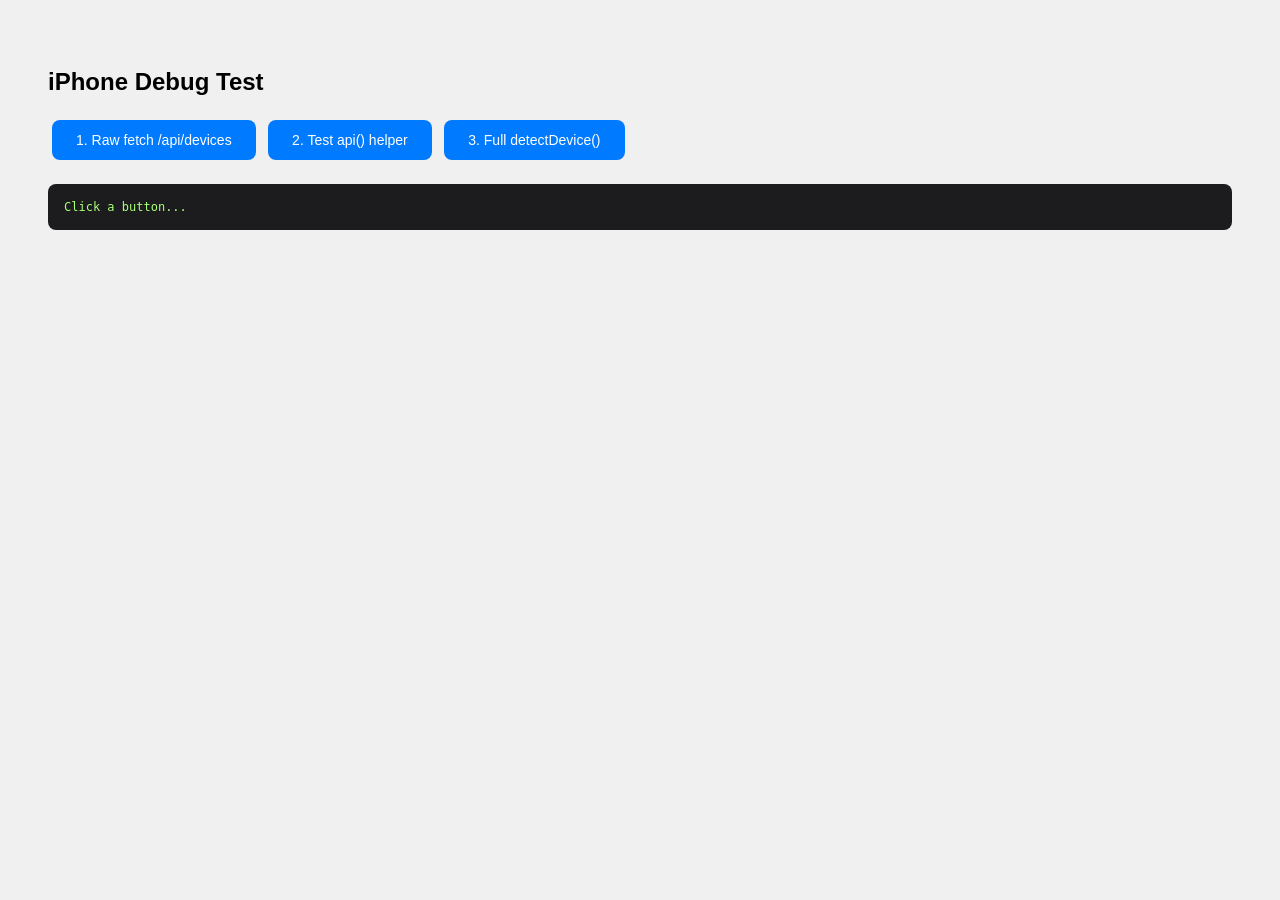
<file: ui/debug.html>
<!doctype html>
<html>
<head>
  <meta charset="utf-8"/>
  <title>iPhone Debug Test</title>
  <style>
    body { font-family: Arial; padding: 40px; background: #f0f0f0; }
    button { padding: 12px 24px; font-size: 14px; cursor: pointer; background: #007aff; color: white; border: none; border-radius: 8px; margin: 4px; }
    pre { background: #1c1c1e; color: #a8ff78; padding: 16px; border-radius: 8px; margin-top: 20px; white-space: pre-wrap; font-size: 12px; }
    .err { color: #ff6b6b; }
    #deviceName { font-size: 20px; font-weight: bold; margin-top: 16px; }
  </style>
</head>
<body>
  <h2>iPhone Debug Test</h2>
  <button onclick="testRaw()">1. Raw fetch /api/devices</button>
  <button onclick="testApi()">2. Test api() helper</button>
  <button onclick="testDetect()">3. Full detectDevice()</button>
  <div id="deviceName"></div>
  <pre id="out">Click a button...</pre>

  <script>
    // Exact copy of api() from app.js
    async function api(path, opts = {}) {
      const res = await fetch(path, { headers: { 'Content-Type': 'application/json' }, ...opts });
      const data = await res.json();
      if (!res.ok) throw data;
      return data;
    }

    async function testRaw() {
      const out = document.getElementById('out');
      out.className = '';
      out.textContent = 'Fetching...';
      try {
        const r = await fetch('/api/devices');
        const data = await r.json();
        out.textContent = 'STATUS: ' + r.status + '\n\n' + JSON.stringify(data, null, 2);
      } catch(e) {
        out.className = 'err';
        out.textContent = 'ERROR: ' + e.message + '\n' + e.stack;
      }
    }

    async function testApi() {
      const out = document.getElementById('out');
      out.className = '';
      out.textContent = 'Testing api() helper...';
      try {
        const data = await api('/api/devices');
        out.textContent = 'api() returned:\n\n' + JSON.stringify(data, null, 2);
      } catch(e) {
        out.className = 'err';
        out.textContent = 'api() threw:\n' + e.message + '\n' + JSON.stringify(e, null, 2);
      }
    }

    async function testDetect() {
      const out = document.getElementById('out');
      out.className = '';
      out.textContent = 'Running detectDevice() logic...';
      try {
        const data = await api('/api/devices');
        const devices = data.devices || [];
        out.textContent = 'devices.length = ' + devices.length + '\n\n';
        if (devices.length) {
          const d = devices[0];
          document.getElementById('deviceName').textContent = '📱 ' + d.name + ' — iOS ' + d.ios_version;
          out.textContent += 'First device:\n' + JSON.stringify(d, null, 2);
        } else {
          out.textContent += 'No devices returned';
        }
      } catch(e) {
        out.className = 'err';
        out.textContent = 'ERROR in detectDevice:\n' + e.message + '\n' + e.stack;
      }
    }
  </script>
</body>
</html>
</file>
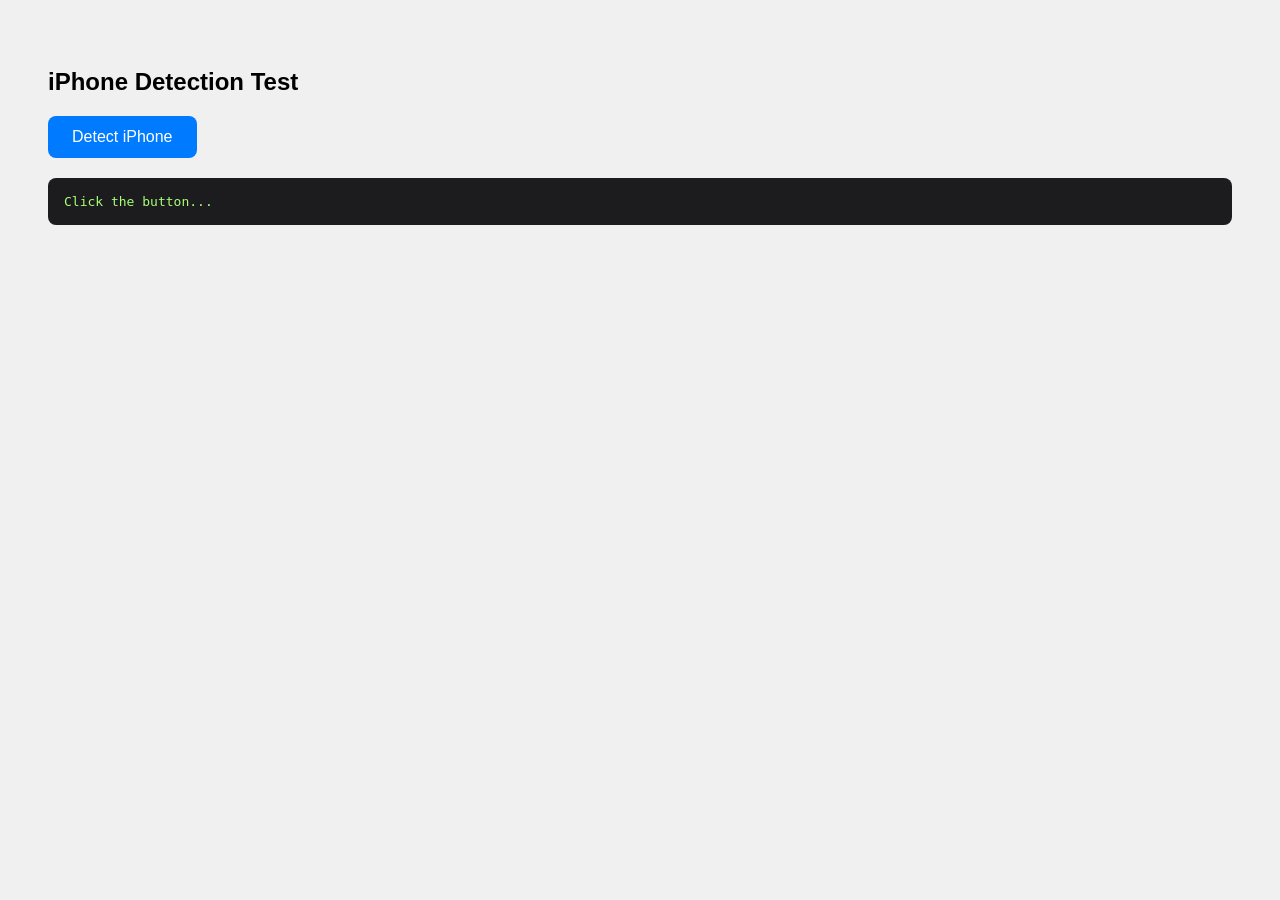
<file: ui/test.html>
<!doctype html>
<html>
<head>
  <meta charset="utf-8"/>
  <title>iPhone Test</title>
  <style>
    body { font-family: Arial; padding: 40px; background: #f0f0f0; }
    button { padding: 12px 24px; font-size: 16px; cursor: pointer; background: #007aff; color: white; border: none; border-radius: 8px; }
    pre { background: #1c1c1e; color: #a8ff78; padding: 16px; border-radius: 8px; margin-top: 20px; white-space: pre-wrap; }
    .err { color: #ff6b6b; }
  </style>
</head>
<body>
  <h2>iPhone Detection Test</h2>
  <button onclick="test()">Detect iPhone</button>
  <pre id="out">Click the button...</pre>

  <script>
    async function test() {
      const out = document.getElementById('out');
      out.textContent = 'Calling /api/devices...';
      try {
        const r = await fetch('/api/devices');
        const data = await r.json();
        out.textContent = JSON.stringify(data, null, 2);
      } catch(e) {
        out.className = 'err';
        out.textContent = 'ERROR: ' + e.message;
      }
    }
  </script>
</body>
</html>
</file>
